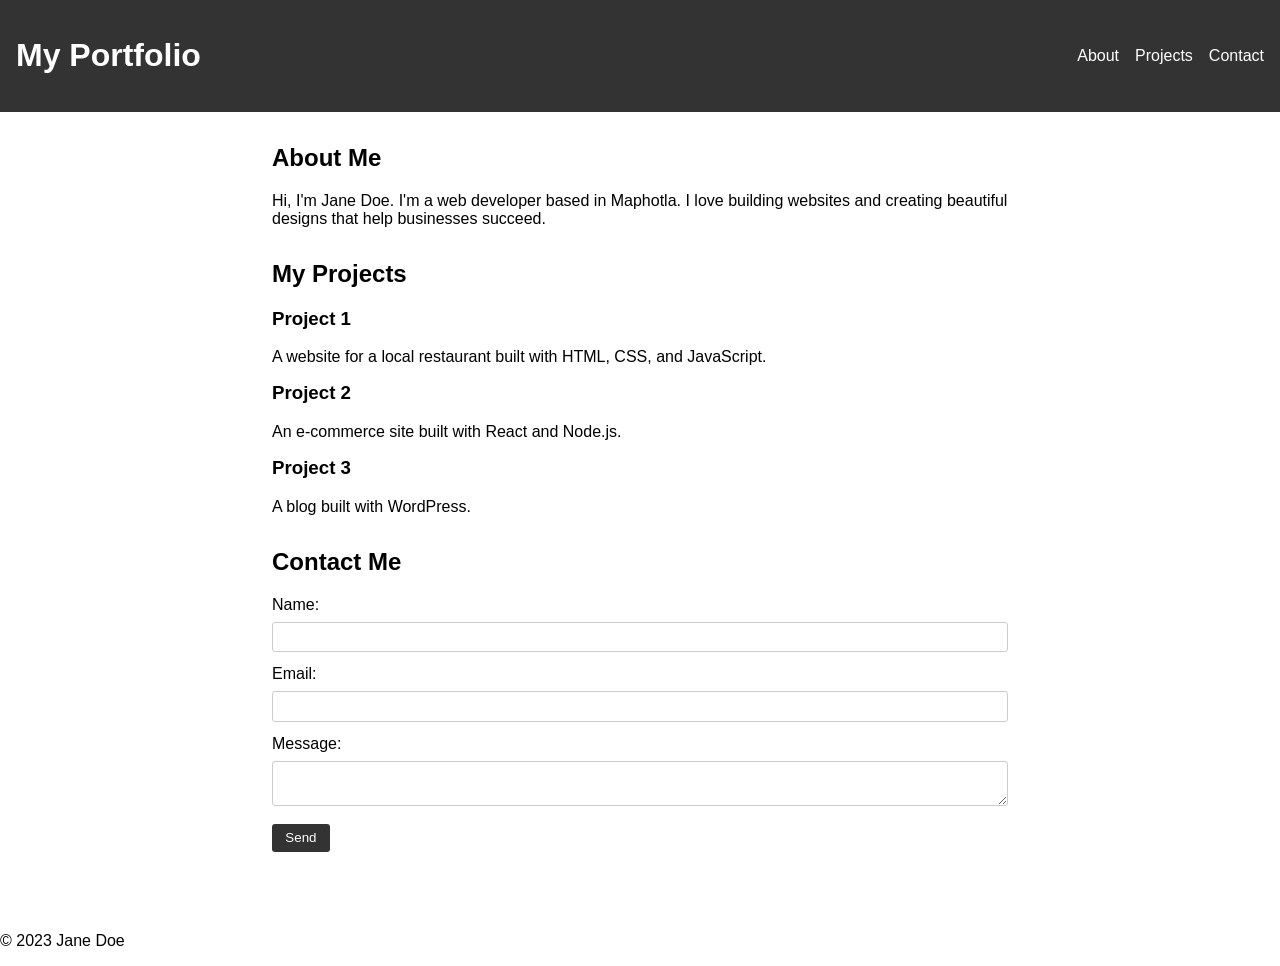
<file: index.html>
<!DOCTYPE html>
<html lang="en">
<head>
    <meta charset="UTF-8">
    <meta name="viewport" content="width=device-width, initial-scale=1.0">
    <title>My Portfolio</title>
    <link rel="stylesheet" href="style.css">
</head>
<body>
    <header>
        <h1>My Portfolio</h1>
        <nav>
            <ul>
                <li><a href="#about">About</a></li>
                <li><a href="#projects">Projects</a></li>
                <li><a href="#contact">Contact</a></li>
            </ul>
        </nav>
    </header>
    <main>
        <section id="about">
            <h2>About Me</h2>
            <p>Hi, I'm Jane Doe. I'm a web developer based in Maphotla. I love building websites and creating beautiful designs that help businesses succeed.</p>
        </section>
        <section id="projects">
            <h2>My Projects</h2>
            <ul>
                <li>
                    <h3>Project 1</h3>
                    <p>A website for a local restaurant built with HTML, CSS, and JavaScript.</p>
                </li>
                <li>
                    <h3>Project 2</h3>
                    <p>An e-commerce site built with React and Node.js.</p>
                </li>
                <li>
                    <h3>Project 3</h3>
                    <p>A blog built with WordPress.</p>
                </li>
            </ul>
        </section>
        <section id="contact">
            <h2>Contact Me</h2>
            <form>
                <label for="name">Name:</label>
                <input type="text" id="name" name="name" required>
                <label for="email">Email:</label>
                <input type="email" id="email" name="email" required>
                <label for="message">Message:</label>
                <textarea id="message" name="message" required></textarea>
                <button type="submit">Send</button>
            </form>
        </section>
    </main>
    <footer>
        <p>&copy; 2023 Jane Doe</p>
    </footer>
</body>
</html>
</file>
<file: style.css>
* {
    box-sizing: border-box;
}

body {
    font-family: Arial, sans-serif;
    margin: 0;
}

header {
    background-color: #333;
    color: #fff;
    display: flex;
    justify-content: space-between;
    align-items: center;
    padding: 1em;
}

nav ul {
    list-style: none;
    margin: 0;
    padding: 0;
    display: flex;
}

nav li {
    margin-left: 1em;
}

nav a {
    color: #fff;
    text-decoration: none;
}

main {
    max-width: 800px;
    margin: 0 auto;
    padding: 2em;
}

section {
    margin-bottom: 2em;
}

h2 {
    margin-top: 0;
}

ul {
    list-style: none;
    margin: 0;
    padding: 0;
}

li h3 {
    margin-top: 0;
}

form label {
    display: block;
    margin-bottom: 0.5em;
}

form input, form textarea {
    width: 100%;
    padding: 0.5em;
    border: 1px solid #ccc;
    border-radius: 3px;
    margin-bottom: 1em;
}

form button {
    background-color: #333;
    color: #fff;
    border: none;
    padding: 0.5em 1em;
    border-radius: 3px;
    cursor: pointer;
}

/* Media queries */
@media screen and (max-width: 600px) {
    header {
        flex-direction: column;
        align-items: flex-start;
    }
    
    nav ul {
        flex-direction: column;
    }
    
    nav li {
        margin: 0;
    }
    
    main {
        padding: 1em;
    }
}

@media screen and (max-width: 400px) {
    form input, form textarea {
        font-size: 0.8em;
        padding: 0.3em;
    }
    
    form button {
        font-size: 0.8em;
        padding: 0.3em 0.5em;
    }
}
</file>
